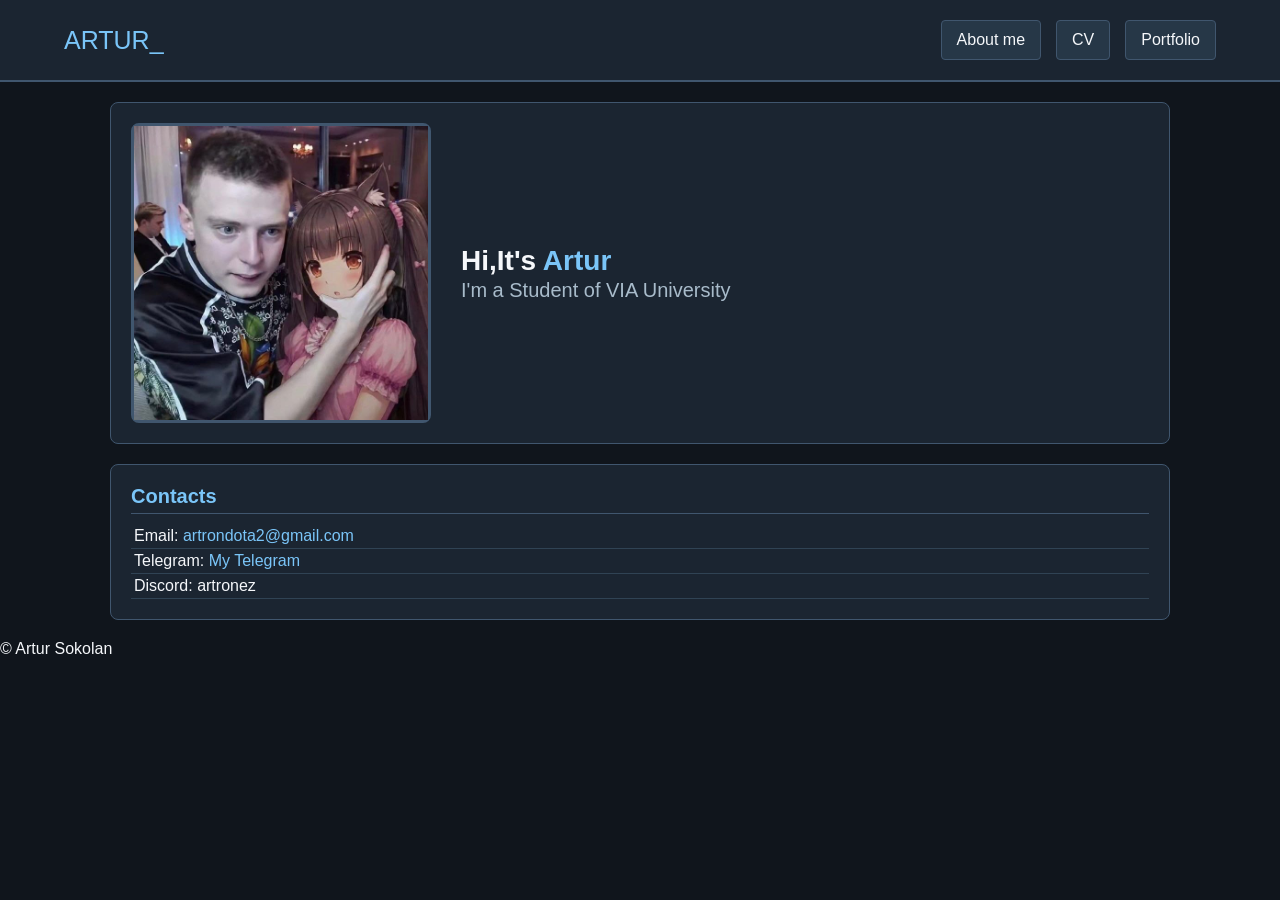
<file: index.html>
<!DOCTYPE html>
<html lang="en">
<head>
    <meta charset="UTF-8">
    <!-- For smartphones -->
    <meta name="viewport" content="width=device-width, initial-scale=1.0">
    <title>Artur Sokolan</title>
     <!-- import css -->
   <link href = "style.css" rel = "stylesheet">
    <meta http-equiv="refresh" content="3">
   
</head>
<body>
    <header>
        <a href = "index.html" class = "logo">ARTUR_</a>

        <nav>
            <a href="index.html" > About me</a>
            <a href="cv.html" > CV</a>
            <a href="portfolio.html" > Portfolio</a>
        </nav>
    </header>

    <main>

        <section class = "home">

        <div class = "home-image-mellstroy">
        <img src = "images/download.jpg" alt="Mellstroy avatar">
        </div>

        <div class = "home-content">
            <h1>Hi,It's <span>Artur</span></h1>
            <h3 class = "typing-text"> I'm a <span>Student of VIA University </span></h3>
            <div class = "social-icons">
                <a href="#"> <i class ="fa-brands fa-github"></i></a>
                <a href="#"> <i class ="fa-brands fa-instagram"></i></a>
            </div>

        </div>

    </section>

    <section class="contact">
        <h2>Contacts</h2>
        <ul>
            <li>Email: <a href="mailto:artrondota2@gmail.com">artrondota2@gmail.com</a></li>
            <li>Telegram: <a href="https://t.me/apallxn">My Telegram </a></li>
            <li>Discord: artronez </li>
        </ul>
    </section>       

    </main>

    <footer>
        <p>© Artur Sokolan</p>
    </footer>


</body>
</html>
</file>
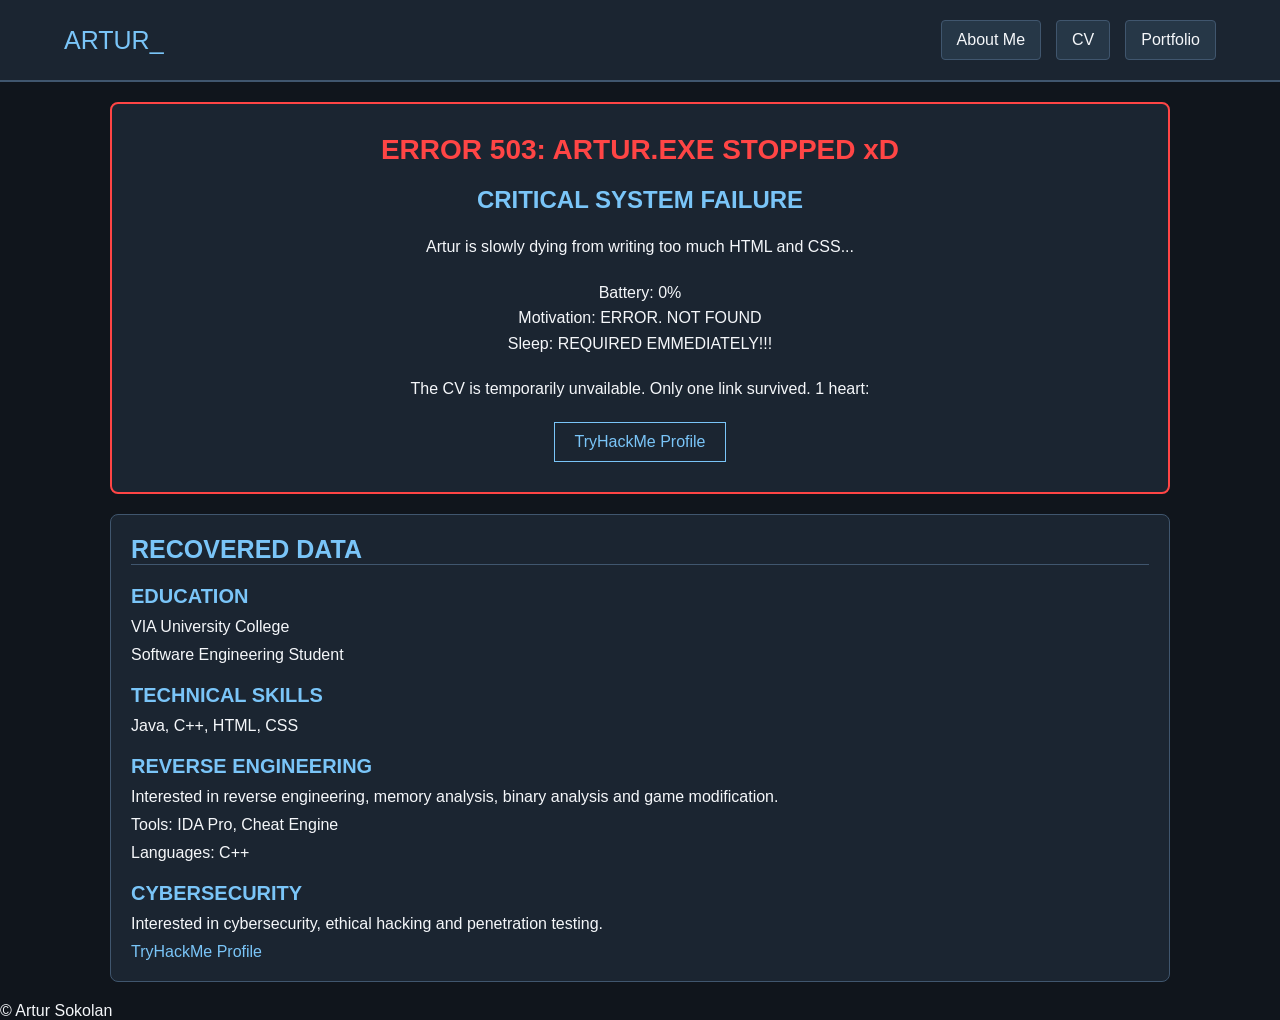
<file: cv.html>
<!DOCTYPE html>
<html lang="en">
<head>
    <meta charset="UTF-8">
    <meta name="viewport" content="width=device-width, initial-scale=1.0">
    <title>ERROR 503 ;></title>
    <link href = "style.css" rel ="stylesheet">
    <meta http-equiv="refresh" content="3">
</head>
<body>
    <header>
        <a href = "index.html" class = "logo">ARTUR_</a>

        <nav>
            <a href="index.html">About Me</a>
            <a href="cv.html">CV</a>
            <a href="portfolio.html">Portfolio</a>
        </nav>
    </header>

    <main>
        <section class="cv-error">
            <h1>ERROR 503: ARTUR.EXE STOPPED xD </h1>

            <h2>CRITICAL SYSTEM FAILURE</h2>

            <p>
                Artur is slowly dying from writing too much HTML and CSS...
            </p>
            
            <p>
                Battery: 0% <br>
                Motivation: ERROR. NOT FOUND <br>
                Sleep: REQUIRED EMMEDIATELY!!! 
            </p>

            <p>
                The CV is temporarily unvailable.
                Only one link survived. 1 heart:
            </p>

            <a href = "https://tryhackme.com/p/awesupchik">
                TryHackMe Profile
            </a>
        </section>
        <section class="cv-data">
            <h2>RECOVERED DATA</h2>

            <h3>EDUCATION</h3>
            <p>VIA University College</p>
            <p>Software Engineering Student</p>

            <h3>TECHNICAL SKILLS</h3>
            <p>Java, C++, HTML, CSS</p>

            <h3>REVERSE ENGINEERING</h3>
            <p>
                Interested in reverse engineering,
                memory analysis, binary analysis
                and game modification.
            </p>

            <p>Tools: IDA Pro, Cheat Engine</p>
            <p>Languages: C++</p>

            <h3>CYBERSECURITY</h3>
            
            <p>
                Interested in cybersecurity,
                ethical hacking and penetration testing.
            </p>

            <a href="https://tryhackme.com/p/awesupchik"
               target="_blank"
               rel="noopener noreferrer">
                TryHackMe Profile
            </a>
        </section>
    </main>

    <footer>
        <p>© Artur Sokolan</p>
    </footer>
    
</body>
</html>
</file>
<file: style.css>
/* For all elements */
/* border border box change the size */

* {
    margin: 0;
    padding: 0;
    box-sizing: border-box;
}
/* changing from default 16px to 10px */
html {
    font-size: 62.5%;
}
body {
    background-color: #10151c;
    color: #f5f7fa;
    /* design of text */
    font-family: Arial ,sans-serif;
    font-size: 1.6rem;
    /* match to size. view port  */
    min-height: 100vh;
}

main {
    max-width: 1100px;
    margin: 0 auto;
    padding: 2rem;
}
header{
    /* in one horizontal */
    display: flex;
    justify-content: space-between;
    align-items: center;
    padding: 2rem 5%;
    background-color: #1b2531;
    border-bottom: 2px solid #40566e;
}
.logo {
    color: #7ac5f8;
    font-size: 2.5rem;
    text-decoration: none;
}
nav {
    display: flex;
    gap: 1.5rem;
}
nav a{
    color: #f5f7fa;
    background-color: #263747;
    padding: 1rem 1.5rem;
    border: 1px solid #40566e;
    border-radius: 4px;
    text-decoration: none;
    /* add animation to our buttons */
    transition: 0.4s;
}
/* changing color,when coursor on the boxes in nav  */
nav a:hover {
    background-color: #294660;
    color: #7ac5f8;
    border-color: #7ac5f8;

}

.home-image-mellstroy{
    width: 100%;
    max-width: 300px;
    height: auto;
    border: 3px solid #40566e;
    border-radius: 8px;
}

.home-image-mellstroy img{
    display: block; 
    width: 100%;
    height: auto;
}
.home {
    display: flex;
    align-items: center;
    gap: 3rem;
    background-color: #1b2531;
    border: 1px solid #40566e;
    border-radius: 8px;
    padding: 2rem;
}
.home-content h1{
    /* Text size and высоту строки height */
    font-size: 2.8rem;
    line-height: 1.2;
}
.home-content h1 span{
    color: #7ac5f8;
}
.home-content h3{
    font-size: 2rem;
    font-weight: 200;
    color: #a8bbca;
    margin-top: 0.2rem;
}

.contact {
    background-color: #1b2531;
    border: 1px solid #40566e;
    border-radius: 8px;
    padding: 2rem;
    margin-top: 2rem;
}
.contact h2{
    color: #7ac5f8;
    font-size: 2rem;
    margin-bottom: 1rem;
    border-bottom: 1px solid #40566e;
    padding-bottom: 0.5rem;
}
/* Deleting circless/markers */
.contact ul{
    list-style: none;
}
.contact li {
    padding: 0.3rem;
    /* Adding space bars between bloxes */
    border-bottom: 1px solid #304354;
}
.contact a{
    color: #7ac5f8;
    text-decoration: none;
    /* If gmail is to much,than i swapping it on bottom/next line */
    overflow-wrap: anywhere;
    transition: 0.3s;
}
.contact a:hover{
    background-color: #294660;
    color: #ffffff;
    text-decoration: underline;
}

/* Porfolio css */
.project-card{
    background-color: #1b2531;
    border: 1px solid #40566e;
    border-radius: 8px;
    padding: 2rem;
    min-width: 0;
    display: flex;
    flex-direction: column;
    gap: 1rem;
}
.project-card a{
    padding: 1rem 1.5rem;
    color: #ffffff;
    text-decoration: none;
    background-color: #294660;
    border: 1px solid #40566e;
    text-align: center;
    transition: 0.3s;

}
/* Fixing size of screenshot */
.project-card img{
    display: block;
    width: 100%;
    height: auto;
    border-radius: 4px;
    max-width: 420px;
    width: 100%;
}

.project-grid{
    display: grid;
    grid-template-columns: 1fr;
    gap: 2rem;
}


.cv-error {
    background-color: #1b2531;
    border: 2px solid #ff4545;
    border-radius: 8px;
    padding: 3rem;
    text-align: center;
}

.cv-error h1 {
    color: #ff4545;
    font-size: 2.8rem;
    margin-bottom: 2rem;
}

.cv-error h2 {
    color: #7ac5f8;
    margin-bottom: 2rem;
}

.cv-error p {
    margin-bottom: 2rem;
    line-height: 1.6;
}

.cv-error a {
    display: inline-block;
    color: #7ac5f8;
    border: 1px solid #7ac5f8;
    padding: 1rem 2rem;
    text-decoration: none;
    overflow-wrap: anywhere;
    max-width: 100%;
}

.cv-error a:hover {
    background-color: #294660;
}
/* CV data */

.cv-data {
    background-color: #1b2531;
    border: 1px solid #40566e;
    border-radius: 8px;
    padding: 2rem;
    margin-top: 2rem;
}

.cv-data h2 {
    color: #7ac5f8;
    font-size: 2.5rem;
    margin-bottom: 2rem;
    border-bottom: 1px solid #40566e;
}

.cv-data h3 {
    color: #7ac5f8;
    font-size: 2rem;
    margin-top: 2rem;
    margin-bottom: 1rem;
}

.cv-data p {
    margin-bottom: 1rem;
}

/* TryHackMe link */

.cv-data a {
    color: #7ac5f8;
    text-decoration: none;
}

.cv-data a:hover {
    color: #ffffff;
    text-decoration: underline;
}



    /* Im trying to fit size to phone also. if Size == 600 px or < 600, changing from horizontal to vertical and add space between logo and nav   */
@media (max-width: 600px) {
    header {
        flex-direction: column;
        gap: 2rem;
    }
    nav {
        justify-content: center;
        flex-wrap: wrap;
    }
    .home {
        flex-direction: column;
    }
}
</file>
